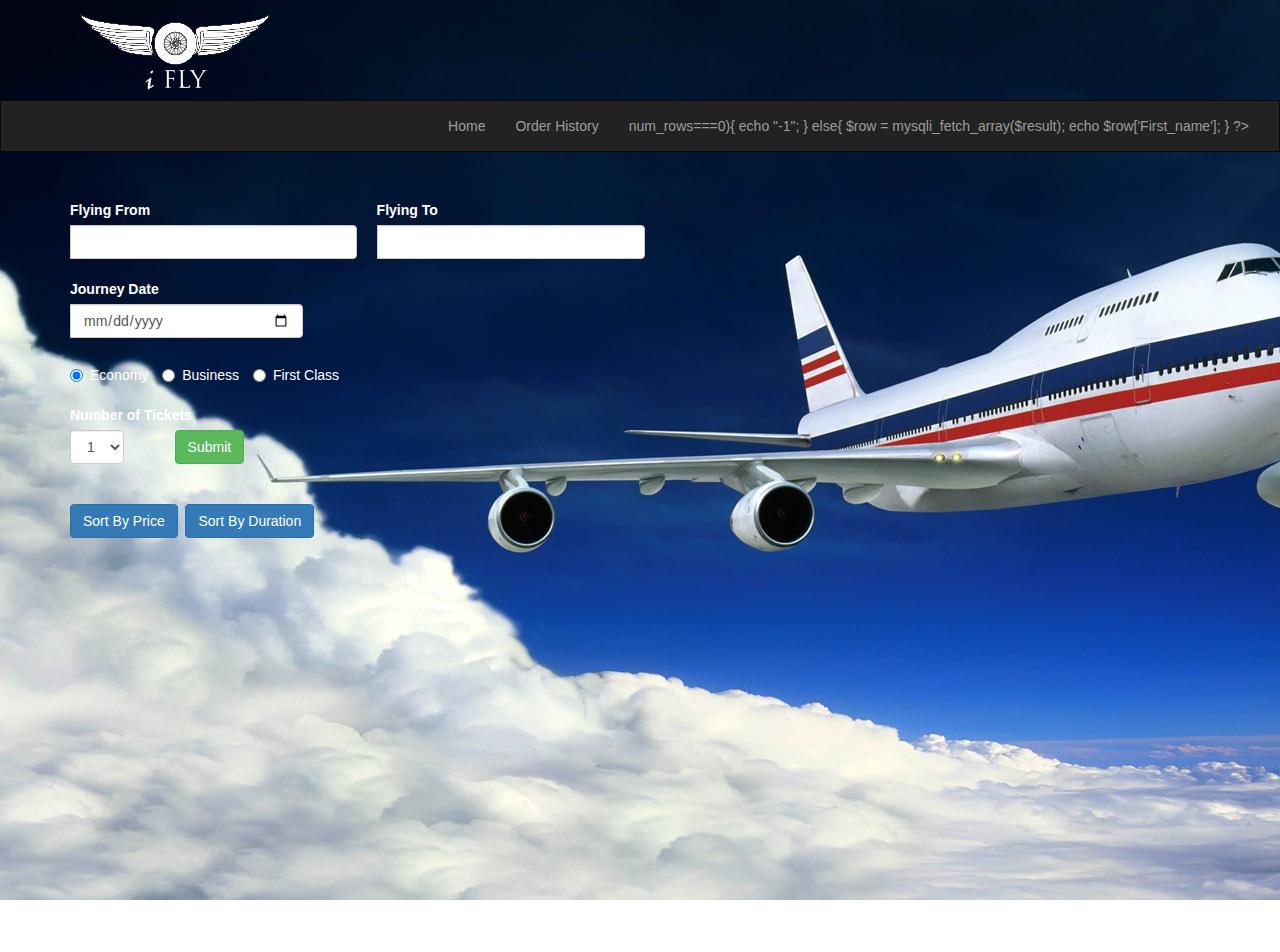
<file: index.html>
<!DOCTYPE html>
<html lang="en">
 <head>
    <meta charset="utf-8">
    <meta http-equiv="X-UA-Compatible" content="IE=edge">
    <meta name="viewport" content="width=device-width, initial-scale=1">
    <title>i Fly </title>

    <!-- Bootstrap -->
    <link href="css/bootstrap.min.css" rel="stylesheet">
     <link href="css/contain.css" rel="stylesheet">

    <!-- HTML5 shim and Respond.js for IE8 support of HTML5 elements and media queries -->
    <!-- WARNING: Respond.js doesn't work if you view the page via file:// -->
    <!--[if lt IE 9]>
      <script src="https://oss.maxcdn.com/html5shiv/3.7.2/html5shiv.min.js"></script>
      <script src="https://oss.maxcdn.com/respond/1.4.2/respond.min.js"></script>
    <![endif]-->
  </head>
  <body>
  <div class="masthead">
  <div class="container">
    <img src="ifly.png"></div></div>
    <form class="navbar-form navbar-left" role="search">
  <div class="form-group">
    <input type="text" class="form-control" placeholder="Search">
  </div>
  <button type="submit" class="btn btn-default">Submit</button>
</form>
    <nav class="navbar navbar-inverse" role="navigation">
  <div class="container-fluid">
    <!-- Brand and toggle get grouped for better mobile display -->
    <div class="navbar-header">
      <button type="button" class="navbar-toggle collapsed" data-toggle="collapse" data-target="#bs-example-navbar-collapse-1">
        <span class="sr-only">Toggle navigation</span>
        <span class="icon-bar"></span>
        <span class="icon-bar"></span>
        <span class="icon-bar"></span>
      </button>
     
    </div>

    <!-- Collect the nav links, forms, and other content for toggling -->
    <div class="collapse navbar-collapse" id="bs-example-navbar-collapse-1">
	
       <ul class="nav navbar-nav navbar-right">
        <li class="dropdown">
          <a href="#" class="dropdown-toggle" data-toggle="dropdown" role="button" aria-expanded="false" id="navbarname">Guest <span class="caret"></span></a>
          <ul class="dropdown-menu" role="menu">
            <li><a href="desc.html">Sign Up</a></li>
            <li><a href="javascript:logout();">Log Out</a></li>
          
          </ul>
        </li>
      </ul>
	  
     <form class="navbar-form navbar-right" role="search" id="signinbar">
        
		
      </form>
	         <ul class="nav navbar-nav navbar-right">
<li><a href="index.html">Home</a></li>
			 <li><a href="orderhistory.html">Order History</a></li><li id="log"><a href="Login.html">Login</a></li>
</ul>
     
    </div><!-- /.navbar-collapse -->
  </div><!-- /.container-fluid -->
</nav>


  <!-- /Type of travel -->
   


<!--Form for One-Way -->

<div class="jumbotron"  >
<div  class="container"id="cont1">
<div class="px">	
 





<form class="form-horizontal" role="form" id="oneway">
  
  <div class="form-inline">
      <div class="input-group">
    <datalist id="listValue" >  
	
        
    </datalist>
    <label for="Flying From" >Flying From</label>
<input type="type" class="form-control products" id="from"  name="onchangeValue" list="listValue"/>
    </div> &nbsp; &nbsp;&nbsp;<div class="input-group">
    <label for="Flying From" >Flying To</label>
<input type="type" class="form-control products" id="to"  name="onchangeValue" list="listValue"/>
    </div>
</div>
</br>
  
  <div class="form-inline">
      <div class="input-group">
      
    <label for="startingdate" >Journey Date</label>
<input type="date" class="form-control" id="jd"  placeholder="Journey date"/>
    </div> &nbsp;&nbsp;&nbsp;
   
   
    
   </div>
   
   
   
   </br>
  
    
 <label class="radio-inline">
  <input type="radio" name="hi" id="eco" value="economy" checked> Economy
</label>
<label class="radio-inline">
  <input type="radio" name="hi" id="busi" value="business"> Business
</label>
<label class="radio-inline">
  <input type="radio" name="hi" id="frst" value="first"> First Class
</label>

  </br></br>
   
   
   
   <label>Number of Tickets</label>
     <div class="form-inline">
<select class="form-control" id="not">
    <option value="1">1</option>
    <option value="2">2</option>
    <option value="3">3</option>
    <option value="4">4</option>
    <option value="5">5</option>
    <option value="6">6</option>
    <option value="7">7</option>
    <option value="8">8</option>
    <option value="9">9</option>
</select>
  

&nbsp;&nbsp;&nbsp;
&nbsp;&nbsp;&nbsp;
&nbsp;&nbsp;&nbsp;
  <button type="submit" class="btn btn-success" onclick="onformsubmit();" >Submit</button>&nbsp;&nbsp;&nbsp;</br>
&nbsp;&nbsp;&nbsp;<div class="r"><label id="warn">Enter All The Required Fields</label></div>



  <button  class="btn btn-primary" id="sortprice" onclick="onformsubmitsort('price')">Sort By Price</button> &nbsp;<button  class="btn btn-primary" id="sortduration" onclick="onformsubmitsort('duration')">Sort By Duration</button>
 </form>

</div>

</br>

<div class="e">
<div class="list-group"  id='resultsList'>

</div>
<div class="list-group"  id='resultsListsort'>

</div>
</div>

</div></div></div>
 <script src="http://ajax.googleapis.com/ajax/libs/jquery/1.11.1/jquery.min.js"></script>
    <title>Simple Slide Show with jQuery</title>
    <script type='text/javascript' src='js/indexlogin2.js'>
	</script>


<script src="http://ajax.googleapis.com/ajax/libs/jquery/1.11.1/jquery.min.js"></script>
    <title>Simple Slide Show with jQuery</title>
    <script type='text/javascript'
    src='js/flightpop.js'>
	
	
	</script>
    
    <script src="http://ajax.googleapis.com/ajax/libs/jquery/1.11.1/jquery.min.js"></script>
    <title>Simple Slide Show with jQuery</title>
    <script type='text/javascript'
    src='js/formcheck.js'>
	
	
	</script>
    <script src="http://ajax.googleapis.com/ajax/libs/jquery/1.11.1/jquery.min.js"></script>
    <title>Simple Slide Show with jQuery</title>
    <script type='text/javascript'
    src='js/listpop.js'>
	
	
	</script>
    <script src="http://ajax.googleapis.com/ajax/libs/jquery/1.11.1/jquery.min.js"></script>
    <title>Simple Slide Show with jQuery</title>
    <script type='text/javascript'
    src='js/logout.js'></script>
	 <script src="http://ajax.googleapis.com/ajax/libs/jquery/1.11.1/jquery.min.js"></script>
    <title>Simple Slide Show with jQuery</title>
    <script type='text/javascript'
    src='js/barname.js'></script>
	
	
	
    <!-- jQuery (necessary for Bootstrap's JavaScript plugins) -->
    <script src="https://ajax.googleapis.com/ajax/libs/jquery/1.11.1/jquery.min.js"></script>
    <!-- Include all compiled plugins (below), or include individual files as needed -->
    <script src="js/bootstrap.min.js"></script>
  </body>
</html>
</file>
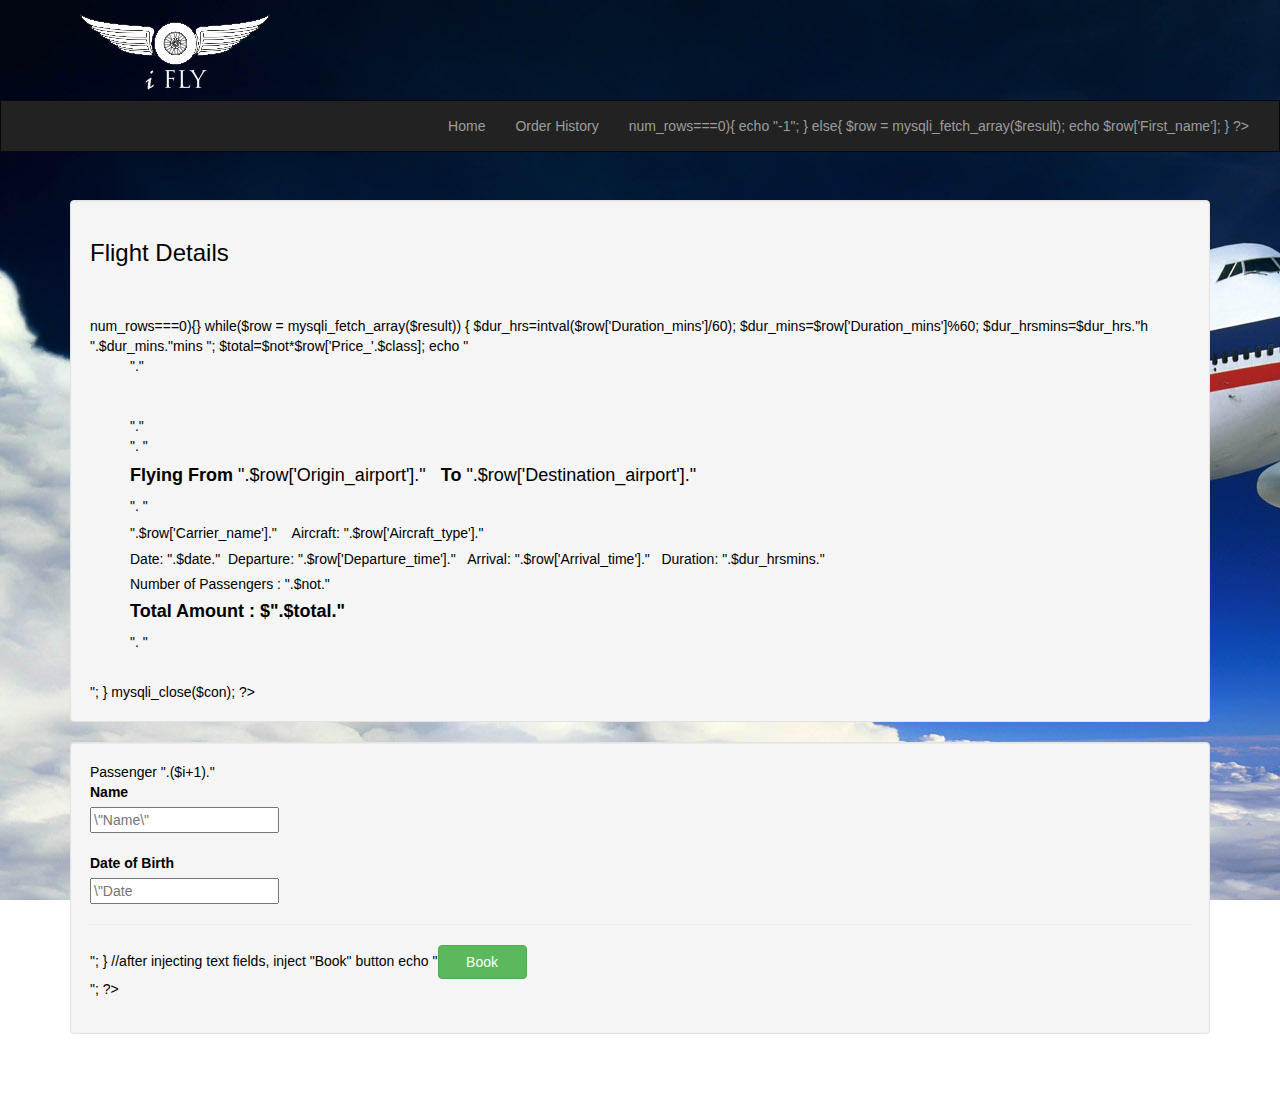
<file: booking.html>
<!DOCTYPE html>
<html lang="en">
 <head>
    <meta charset="utf-8">
    <meta http-equiv="X-UA-Compatible" content="IE=edge">
    <meta name="viewport" content="width=device-width, initial-scale=1">
    <title>i Fly</title>

    <!-- Bootstrap -->
    <link href="css/bootstrap.min.css" rel="stylesheet">
     <link href="css/contain.css" rel="stylesheet">

    <!-- HTML5 shim and Respond.js for IE8 support of HTML5 elements and media queries -->
    <!-- WARNING: Respond.js doesn't work if you view the page via file:// -->
    <!--[if lt IE 9]>
      <script src="https://oss.maxcdn.com/html5shiv/3.7.2/html5shiv.min.js"></script>
      <script src="https://oss.maxcdn.com/respond/1.4.2/respond.min.js"></script>
    <![endif]-->
  </head>
  <body>
  <div class="masthead">
  <div class="container">
   <img src="ifly.png"></div></div>
    <form class="navbar-form navbar-left" role="search">
  <div class="form-group">
    <input type="text" class="form-control" placeholder="Search">
  </div>
  <button type="submit" class="btn btn-default">Submit</button>
</form>
    <nav class="navbar navbar-inverse" role="navigation">
  <div class="container-fluid">
    <!-- Brand and toggle get grouped for better mobile display -->
    <div class="navbar-header">
      <button type="button" class="navbar-toggle collapsed" data-toggle="collapse" data-target="#bs-example-navbar-collapse-1">
        <span class="sr-only">Toggle navigation</span>
        <span class="icon-bar"></span>
        <span class="icon-bar"></span>
        <span class="icon-bar"></span>
      </button>
     
    </div>

    <!-- Collect the nav links, forms, and other content for toggling -->
    <div class="collapse navbar-collapse" id="bs-example-navbar-collapse-1">
	
       <ul class="nav navbar-nav navbar-right">
        <li class="dropdown">
          <a href="#" class="dropdown-toggle" data-toggle="dropdown" role="button" aria-expanded="false" id="navbarname">Guest <span class="caret"></span></a>
          <ul class="dropdown-menu" role="menu">
            
            <li><a href="javascript:logout();">Log Out</a></li>
            
          </ul>
        </li>
      </ul>
	  
      <form class="navbar-form navbar-right" role="search" id="signinbar">
        <div class="form-group">
          <input type="text" id="loginidbar" class="form-control" placeholder="Username">
        </div>
        <div class="form-group">
          <input type="password" id="passwordbar"  class="form-control" placeholder="Password">
        </div>
        <button type="submit" class="btn btn-default" >Submit</button>
		
      </form>
	         <ul class="nav navbar-nav navbar-right">
<li><a href="index.html">Home</a></li>
			 <li><a href="orderhistory.html">Order History</a></li>
</ul>
     
    </div><!-- /.navbar-collapse -->
  </div><!-- /.container-fluid -->
</nav>
<div class="jumbotron"  >
<div class="container"  ><div class="e">
<div class="well" id="flightdetails"><h3>Flight Details</h3></br></br></div>
<div class="well" >

<div class="form-group" id="passengerdetails">
<!--
<label for="exampleInputPassword1">Passenger 1 </label></br>
<label for="exampleInputPassword1">Name</label>
<div class="row">
<div class="col-lg-6">
<input type="text" class="form-control" id="zipcode" placeholder="Name">
</div>
</div></br>
<label for="exampleInputPassword1">Date of Birth</label>
<div class="row">
<div class="col-lg-3">
<input type="date" class="form-control" id="zipcode" placeholder="Date of Birth">
</div>
</div></br>


<button type='submit' class='btn btn-success'>&nbsp;&nbsp;&nbsp;&nbsp;Book&nbsp;&nbsp;&nbsp;&nbsp;</button></br>
-->



</div>
  
</div>


</div></div>


</div>
<script src="http://ajax.googleapis.com/ajax/libs/jquery/1.11.1/jquery.min.js"></script>
    <title>Simple Slide Show with jQuery</title>
    <script type='text/javascript'
    src='js/getvalue.js'>
	
	
	</script>
	<script src="http://ajax.googleapis.com/ajax/libs/jquery/1.11.1/jquery.min.js"></script>
    <title>Simple Slide Show with jQuery</title>
    <script type='text/javascript'
    src='js/login.js'>
	
	
	</script>
	<script type='text/javascript'
    src='js/barname.js'></script>
	<script src="http://ajax.googleapis.com/ajax/libs/jquery/1.11.1/jquery.min.js"></script>
    <title>Simple Slide Show with jQuery</title>
    <script type='text/javascript'
    src='js/logout.js'></script><script src="https://ajax.googleapis.com/ajax/libs/jquery/1.11.1/jquery.min.js"></script>
    <!-- Include all compiled plugins (below), or include individual files as needed -->
    <script src="js/bootstrap.min.js"></script>
</body>
</html>
</file>
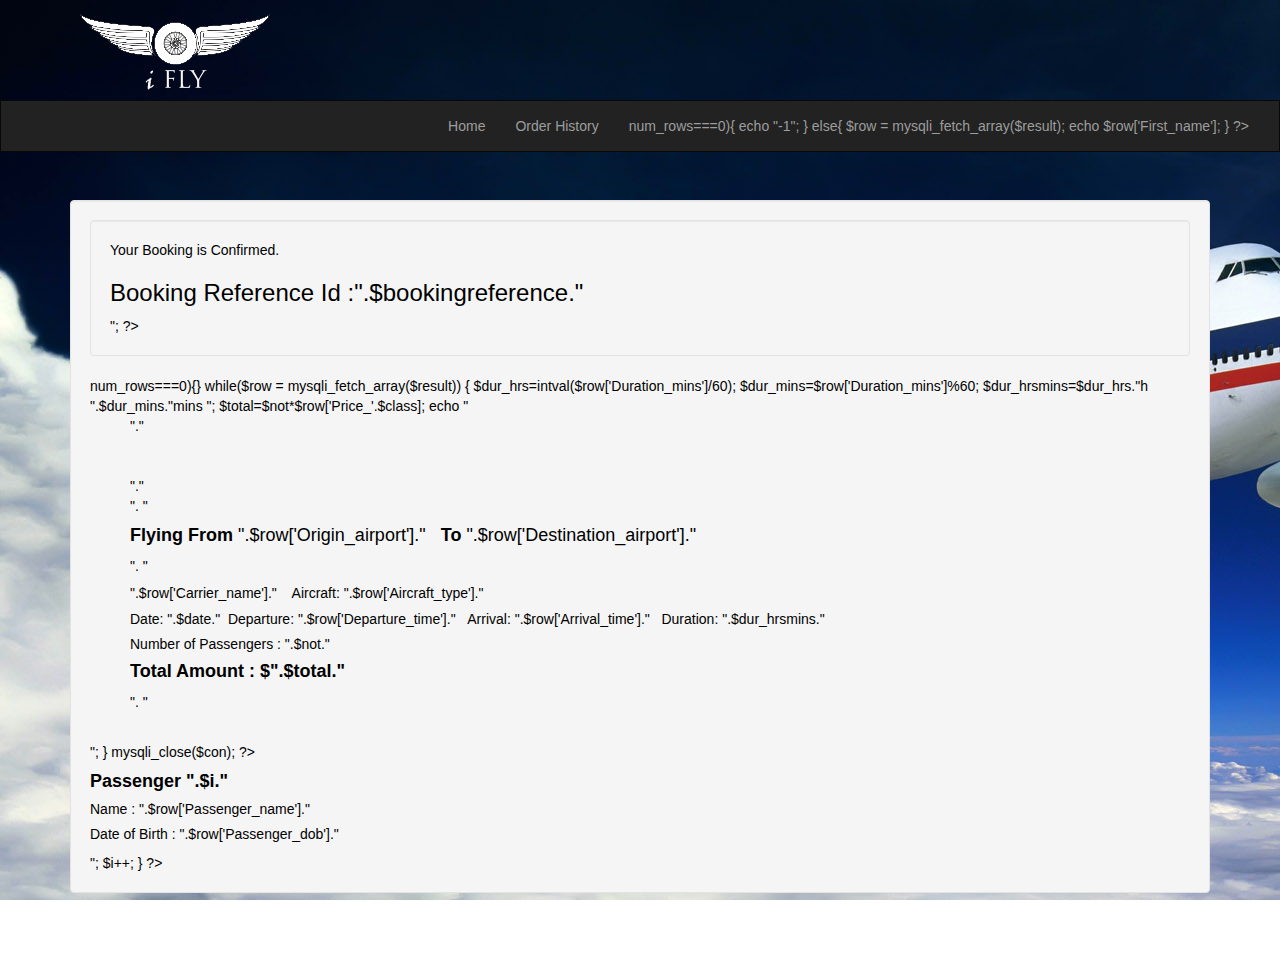
<file: confirmation.html>
<!DOCTYPE html>
<html lang="en">
 <head>
    <meta charset="utf-8">
    <meta http-equiv="X-UA-Compatible" content="IE=edge">
    <meta name="viewport" content="width=device-width, initial-scale=1">
    <title>Air Trends</title>

    <!-- Bootstrap -->
    <link href="css/bootstrap.min.css" rel="stylesheet">
     <link href="css/contain.css" rel="stylesheet">

    <!-- HTML5 shim and Respond.js for IE8 support of HTML5 elements and media queries -->
    <!-- WARNING: Respond.js doesn't work if you view the page via file:// -->
    <!--[if lt IE 9]>
      <script src="https://oss.maxcdn.com/html5shiv/3.7.2/html5shiv.min.js"></script>
      <script src="https://oss.maxcdn.com/respond/1.4.2/respond.min.js"></script>
    <![endif]-->
  </head>
  <body>
  <div class="masthead">
  <div class="container">
    <img src="ifly.png"></div></div>
    <form class="navbar-form navbar-left" role="search">
  <div class="form-group">
    <input type="text" class="form-control" placeholder="Search">
  </div>
  <button type="submit" class="btn btn-default">Submit</button>
</form>
    <nav class="navbar navbar-inverse" role="navigation">
  <div class="container-fluid">
    <!-- Brand and toggle get grouped for better mobile display -->
    <div class="navbar-header">
      <button type="button" class="navbar-toggle collapsed" data-toggle="collapse" data-target="#bs-example-navbar-collapse-1">
        <span class="sr-only">Toggle navigation</span>
        <span class="icon-bar"></span>
        <span class="icon-bar"></span>
        <span class="icon-bar"></span>
      </button>
     
    </div>

    <!-- Collect the nav links, forms, and other content for toggling -->
    <div class="collapse navbar-collapse" id="bs-example-navbar-collapse-1">
	
       <ul class="nav navbar-nav navbar-right">
        <li class="dropdown">
          <a href="#" class="dropdown-toggle" data-toggle="dropdown" role="button" aria-expanded="false" id="navbarname">Guest <span class="caret"></span></a>
          <ul class="dropdown-menu" role="menu">
            
            <li><a href="javascript:logout();">Log Out</a></li>
            
          </ul>
        </li>
      </ul>
	  
      <form class="navbar-form navbar-right" role="search" id="signinbar">
        <div class="form-group">
          <input type="text" id="loginidbar" class="form-control" placeholder="Username">
        </div>
        <div class="form-group">
          <input type="password" id="passwordbar"  class="form-control" placeholder="Password">
        </div>
        <button type="submit" class="btn btn-default" >Submit</button>
		
      </form>
	         <ul class="nav navbar-nav navbar-right">
<li><a href="index.html">Home</a></li>
			 <li><a href="orderhistory.html">Order History</a></li>
</ul>
     
    </div><!-- /.navbar-collapse -->
  </div><!-- /.container-fluid -->
</nav>
<div class="jumbotron"  >
<div class="container"  ><div class="e">
<div class="well">
<div class="well" id="bookingdetails">



</div>
<div id="flightdetails">



</div>
<div id="ticketdetails">



</div>
</div>



</div></div></div>
<script src="http://ajax.googleapis.com/ajax/libs/jquery/1.11.1/jquery.min.js"></script>
    <title>Simple Slide Show with jQuery</title>
    <script type='text/javascript'
    src='js/logout.js'></script>
	<script src="http://ajax.googleapis.com/ajax/libs/jquery/1.11.1/jquery.min.js"></script>
    <title>Simple Slide Show with jQuery</title>
    <script type='text/javascript'
    src='js/barname.js'></script>
<script src="http://ajax.googleapis.com/ajax/libs/jquery/1.11.1/jquery.min.js"></script>
    <title>Simple Slide Show with jQuery</title>
    <script type='text/javascript'
    src='js/confirm.js'></script>
<script src="http://ajax.googleapis.com/ajax/libs/jquery/1.11.1/jquery.min.js"></script>
    <title>Simple Slide Show with jQuery</title>
    <script type='text/javascript'
    src='js/getvalue.js'></script>
<script src="http://ajax.googleapis.com/ajax/libs/jquery/1.11.1/jquery.min.js"></script>
    <title>Simple Slide Show with jQuery</title>
    <script type='text/javascript'
    src='js/confirmnames.js'></script>
	
	

	
<script src="https://ajax.googleapis.com/ajax/libs/jquery/1.11.1/jquery.min.js"></script>
    <!-- Include all compiled plugins (below), or include individual files as needed -->
    <script src="js/bootstrap.min.js"></script>
</body>
</html>
</file>
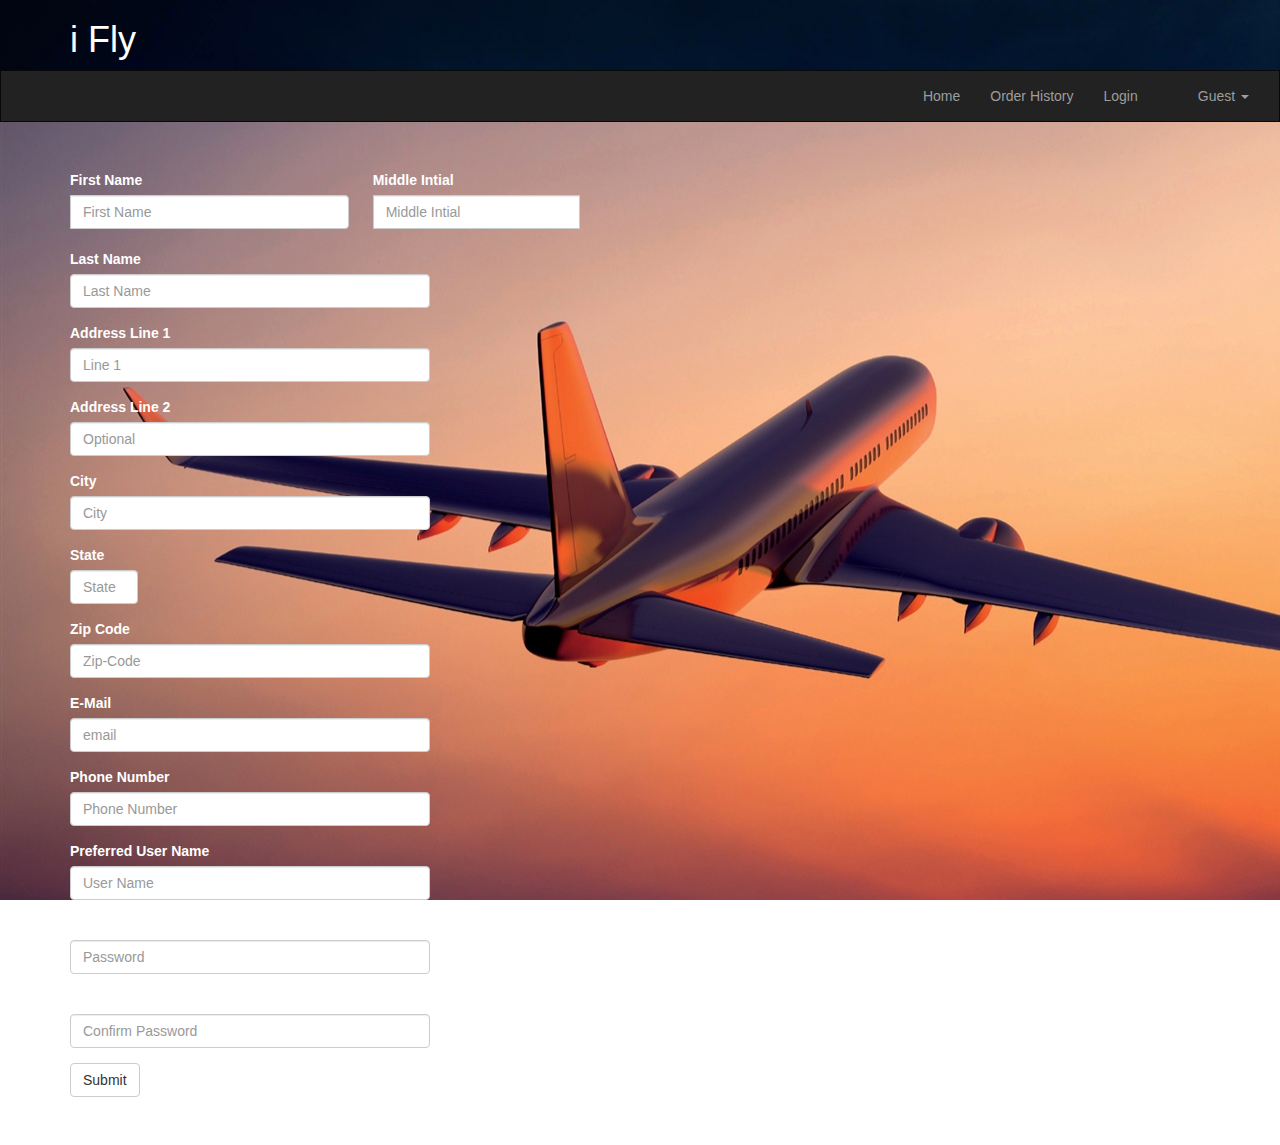
<file: desc.html>
<!DOCTYPE html>
<html lang="en">
  <head>
    <meta charset="utf-8">
    <meta http-equiv="X-UA-Compatible" content="IE=edge">
    <meta name="viewport" content="width=device-width, initial-scale=1">
    <title>Air Trends</title>

    <!-- Bootstrap -->
    <link href="css/bootstrap.min.css" rel="stylesheet">
     <link href="css/contain2.css" rel="stylesheet">

    <!-- HTML5 shim and Respond.js for IE8 support of HTML5 elements and media queries -->
    <!-- WARNING: Respond.js doesn't work if you view the page via file:// -->
    <!--[if lt IE 9]>
      <script src="https://oss.maxcdn.com/html5shiv/3.7.2/html5shiv.min.js"></script>
      <script src="https://oss.maxcdn.com/respond/1.4.2/respond.min.js"></script>
    <![endif]-->
  </head>
  <body>
  <div class="masthead">
  <div class="container">
    <h1>i Fly</h1></div></div>
    <form class="navbar-form navbar-left" role="search">
  <div class="form-group">
    <input type="text" class="form-control" placeholder="Search">
  </div>
  <button type="submit" class="btn btn-default">Submit</button>
</form>
    <nav class="navbar navbar-inverse" role="navigation">
  <div class="container-fluid">
    <!-- Brand and toggle get grouped for better mobile display -->
    <div class="navbar-header">
      <button type="button" class="navbar-toggle collapsed" data-toggle="collapse" data-target="#bs-example-navbar-collapse-1">
        <span class="sr-only">Toggle navigation</span>
        <span class="icon-bar"></span>
        <span class="icon-bar"></span>
        <span class="icon-bar"></span>
      </button>
     
    </div>

    <!-- Collect the nav links, forms, and other content for toggling -->
    <div class="collapse navbar-collapse" id="bs-example-navbar-collapse-1">
	
       <ul class="nav navbar-nav navbar-right">
        <li class="dropdown">
          <a href="#" class="dropdown-toggle" data-toggle="dropdown" role="button" aria-expanded="false">Guest <span class="caret"></span></a>
          <ul class="dropdown-menu" role="menu">
            <li><a href="#">Sign Up</a></li>
            <li><a href="#">Log Out</a></li>
            
          </ul>
        </li>
      </ul>
	  
      <form class="navbar-form navbar-right" role="search">
       
      </form>
	          <ul class="nav navbar-nav navbar-right">
<li><a href="index.html">Home</a></li>
			 <li><a href="orderhistory.html">Order History</a></li><li id="log"><a href="Login.html">Login</a></li>
</ul>
     
    </div><!-- /.navbar-collapse -->
  </div><!-- /.container-fluid -->
</nav>
<div class="jumbotron"  >
<div class="container">

<form role="form">
 <form class="form-horizontal" role="form" id="formdet">
  
  <div class="form-inline">
      <div class="input-group">
	  
    <label for="Flying From" >First Name</label>
<input type="text" class="form-control" id="firstname" placeholder="First Name"/>
    </div> &nbsp; &nbsp;&nbsp;
	<div class="input-group">
	
    <label for="Flying From" >Middle Intial</label>
	
<div class="row">
  
  
  <div class="col-md-1">
    <input type="text" class="form-control" id="middleintial"placeholder="Middle Intial">
  </div>
</div>    </div>
</div></form></br>
  <div class="form-group">
    <label for="exampleInputPassword1">Last Name</label>
    <div class="row">
  
  
  <div class="col-lg-4">
    <input type="text" class="form-control" id="lastname" placeholder="Last Name">
  </div>
</div>
  </div>
  <div class="form-group">
    <label for="exampleInputPassword1">Address Line 1</label>
    <div class="row">
  
  
  <div class="col-lg-4">
    <input type="text" class="form-control" id="addr1" placeholder="Line 1">
  </div>
</div>
  </div>
  <div class="form-group">
    <label for="exampleInputPassword1">Address Line 2</label>
    <div class="row">
  
  
  <div class="col-lg-4">
    <input type="text" class="form-control" id="addr2" placeholder="Optional">
  </div>
</div>
  </div>
  <div class="form-group">
    <label for="exampleInputPassword1">City</label>
    <div class="row">
  
  
  <div class="col-lg-4">
    <input type="text" class="form-control" id="city" placeholder="City">
  </div>
</div>
  </div>
  <div class="form-group">
    <label for="exampleInputPassword1" >State</label>
    <div class="row">
  
  
  <div class="col-lg-1">
    <input type="text" class="form-control" maxlength="2" placeholder="State" id="state">
  </div>
</div>
  </div>
  <div class="form-group">
    <label for="exampleInputPassword1">Zip Code</label>
    <div class="row">
  
  
  <div class="col-lg-4">
    <input type="text" class="form-control" id="zipcode" placeholder="Zip-Code">
  </div>
</div>
  </div>
  <div class="form-group">
    <label for="exampleInputPassword1">E-Mail</label>
    <div class="row">
  
  
  <div class="col-lg-4">
    <input type="email" class="form-control" id="email" placeholder="email">
  </div>
</div>
  </div>
  <div class="form-group">
    <label for="exampleInputPassword1">Phone Number</label>
    <div class="row">
  
  
  <div class="col-lg-4">
    <input type="text" class="form-control" id="pno" placeholder="Phone Number">
  </div>
</div>
  </div>
  <div class="form-group">
    <label for="exampleInputPassword1">Preferred User Name</label>
    <div class="row">
  
  
  <div class="col-lg-4">
    <input type="text" class="form-control" id="username" placeholder="User Name">
  </div><label for="exampleInputPassword1" id="cuserresult"></label>
</div>
  </div>
   <div class="form-group">
    <label for="exampleInputPassword1" >Password</label>
    <div class="row">
  
  
  <div class="col-lg-4">
    <input type="password" class="form-control" placeholder="Password" id="password">
  </div><label for="exampleInputPassword1" id="passresult"></label>
</div>
  </div>
   <div class="form-group">
    <label for="exampleInputPassword1">Confirm Password</label>
    <div class="row">
  
  
  <div class="col-lg-4">
    <input type="password" class="form-control" id="cpassword" placeholder="Confirm Password">
  </div><label for="exampleInputPassword1" id="cpassresult"></label>
</div>
  </div>
  <button type="submit" class="btn btn-default" onClick="onsubmi()">Submit</button>
</form>









</div>


</div>


	
	</script><script src="http://ajax.googleapis.com/ajax/libs/jquery/1.11.1/jquery.min.js"></script>
    <title>Simple Slide Show with jQuery</title>
    <script type='text/javascript'
    src='js/formcheck.js'>
	
	
	</script>
	
    <!-- jQuery (necessary for Bootstrap's JavaScript plugins) -->
    <script src="https://ajax.googleapis.com/ajax/libs/jquery/1.11.1/jquery.min.js"></script>
    <!-- Include all compiled plugins (below), or include individual files as needed -->
    <script src="js/bootstrap.min.js"></script>
  </body>
</html>
</file>
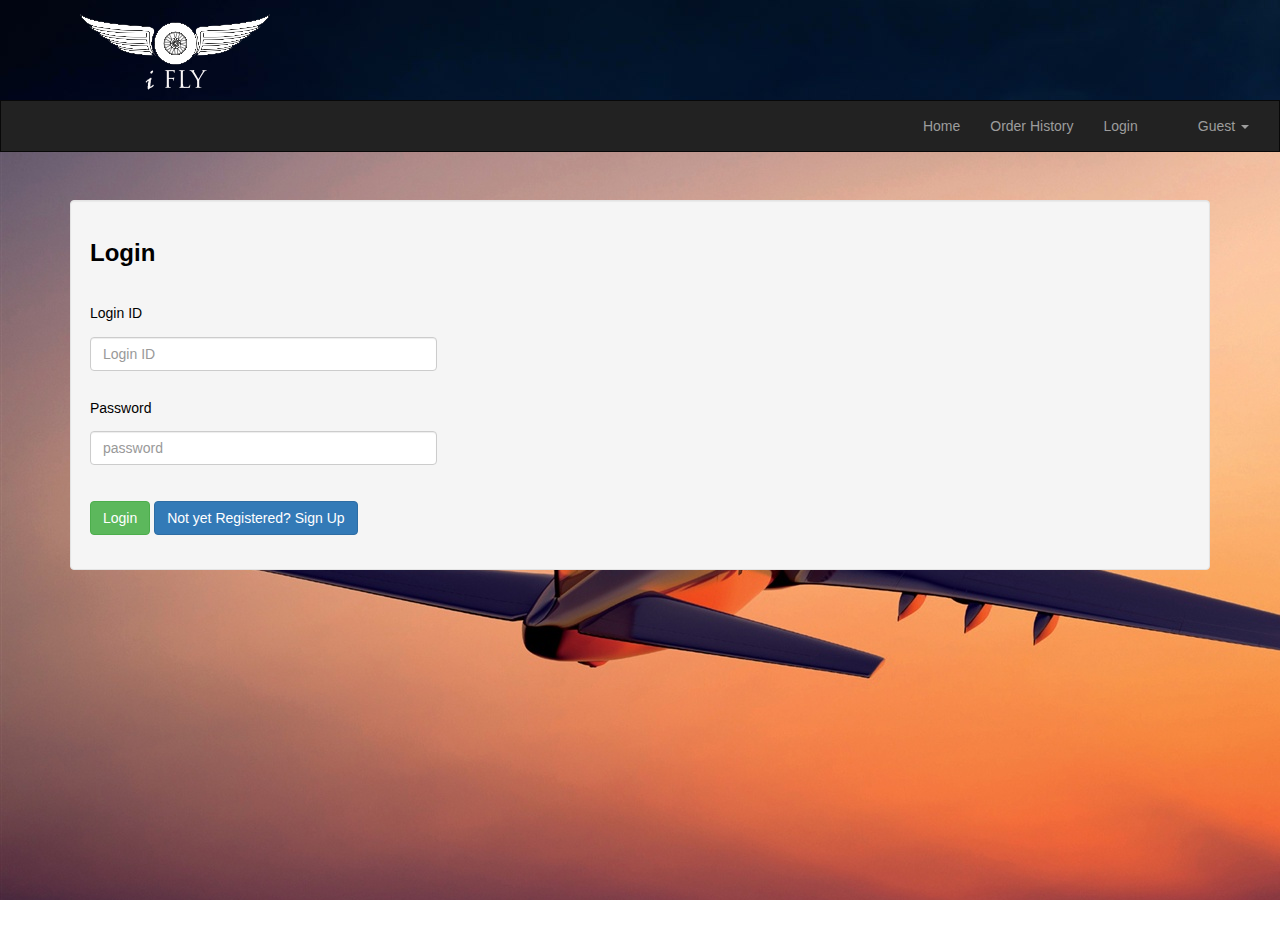
<file: Login.html>
<!DOCTYPE html>
<html lang="en">
  <head>
    <meta charset="utf-8">
    <meta http-equiv="X-UA-Compatible" content="IE=edge">
    <meta name="viewport" content="width=device-width, initial-scale=1">
    <title>i Fly</title>

    <!-- Bootstrap -->
    <link href="css/bootstrap.min.css" rel="stylesheet">
     <link href="css/contain2.css" rel="stylesheet">

    <!-- HTML5 shim and Respond.js for IE8 support of HTML5 elements and media queries -->
    <!-- WARNING: Respond.js doesn't work if you view the page via file:// -->
    <!--[if lt IE 9]>
      <script src="https://oss.maxcdn.com/html5shiv/3.7.2/html5shiv.min.js"></script>
      <script src="https://oss.maxcdn.com/respond/1.4.2/respond.min.js"></script>
    <![endif]-->
  </head>
  <body>
  <div class="masthead">
  <div class="container">
    <img src="ifly.png"></div></div>
    <form class="navbar-form navbar-left" role="search">
  <div class="form-group">
    <input type="text" class="form-control" placeholder="Search">
  </div>
  <button type="submit" class="btn btn-default">Submit</button>
</form>
    <nav class="navbar navbar-inverse" role="navigation">
  <div class="container-fluid">
    <!-- Brand and toggle get grouped for better mobile display -->
    <div class="navbar-header">
      <button type="button" class="navbar-toggle collapsed" data-toggle="collapse" data-target="#bs-example-navbar-collapse-1">
        <span class="sr-only">Toggle navigation</span>
        <span class="icon-bar"></span>
        <span class="icon-bar"></span>
        <span class="icon-bar"></span>
      </button>
     
    </div>

    <!-- Collect the nav links, forms, and other content for toggling -->
    <div class="collapse navbar-collapse" id="bs-example-navbar-collapse-1">
	
       <ul class="nav navbar-nav navbar-right">
        <li class="dropdown">
          <a href="#" class="dropdown-toggle" data-toggle="dropdown" role="button" aria-expanded="false">Guest <span class="caret"></span></a>
          <ul class="dropdown-menu" role="menu">
            <li><a href="#">Sing Up</a></li>
            <li><a href="#">Log Out</a></li>
            
          </ul>
        </li>
      </ul>
	  
      <form class="navbar-form navbar-right" role="search" id="signupbar">
        
		
      </form>
	         <ul class="nav navbar-nav navbar-right">
<li><a href="index.html">Home</a></li>
			 <li><a href="orderhistory.html">Order History</a></li><li id="log"><a href="Login.html">Login</a></li>
</ul>
     
    </div><!-- /.navbar-collapse -->
  </div><!-- /.container-fluid -->
</nav>
<div class="jumbotron">
<div class="container">
<div class="e">
<div class="well " >

<form role="form" id="loginform">
<div class="form-group">
    <label for="exampleInputPassword1"><h3><b>Login </b></h3></label>
    
  
  
  
</div>

<div class="form-group">
    <label for="exampleInputPassword1"><h5>Login ID</h5></label>
    <div class="row">
  
  
  <div class="col-lg-4">
    <input  type="text" class="form-control" id="loginid" placeholder="Login ID">
  </div>
</div>
</br>
<div class="form-group">
    <label for="exampleInputPassword1"><h5>Password</h5></label>
    <div class="row">
  
  
  <div class="col-lg-4">
    <input type="password" class="form-control" id="password" placeholder="password"><h5> <label for="exampleInputPassword1" id="mismatch"></label></h5>
  </div>
</div>


  <button type="submit" class="btn btn-success" onClick="login()">Login</button>
  <a href="desc.html"> <label  class="btn btn-primary" >Not yet Registered? Sign Up</label></a>

</form>


</div>
</div>
</div>
</div>

<script src="http://ajax.googleapis.com/ajax/libs/jquery/1.11.1/jquery.min.js"></script>
    <title>Simple Slide Show with jQuery</title>
    <script type='text/javascript' src='js/login.js'>



 <!-- jQuery (necessary for Bootstrap's JavaScript plugins) -->
    <script src="https://ajax.googleapis.com/ajax/libs/jquery/1.11.1/jquery.min.js"></script>
    <!-- Include all compiled plugins (below), or include individual files as needed -->
    <script src="js/bootstrap.min.js"></script>
  </body>
</html>
</file>
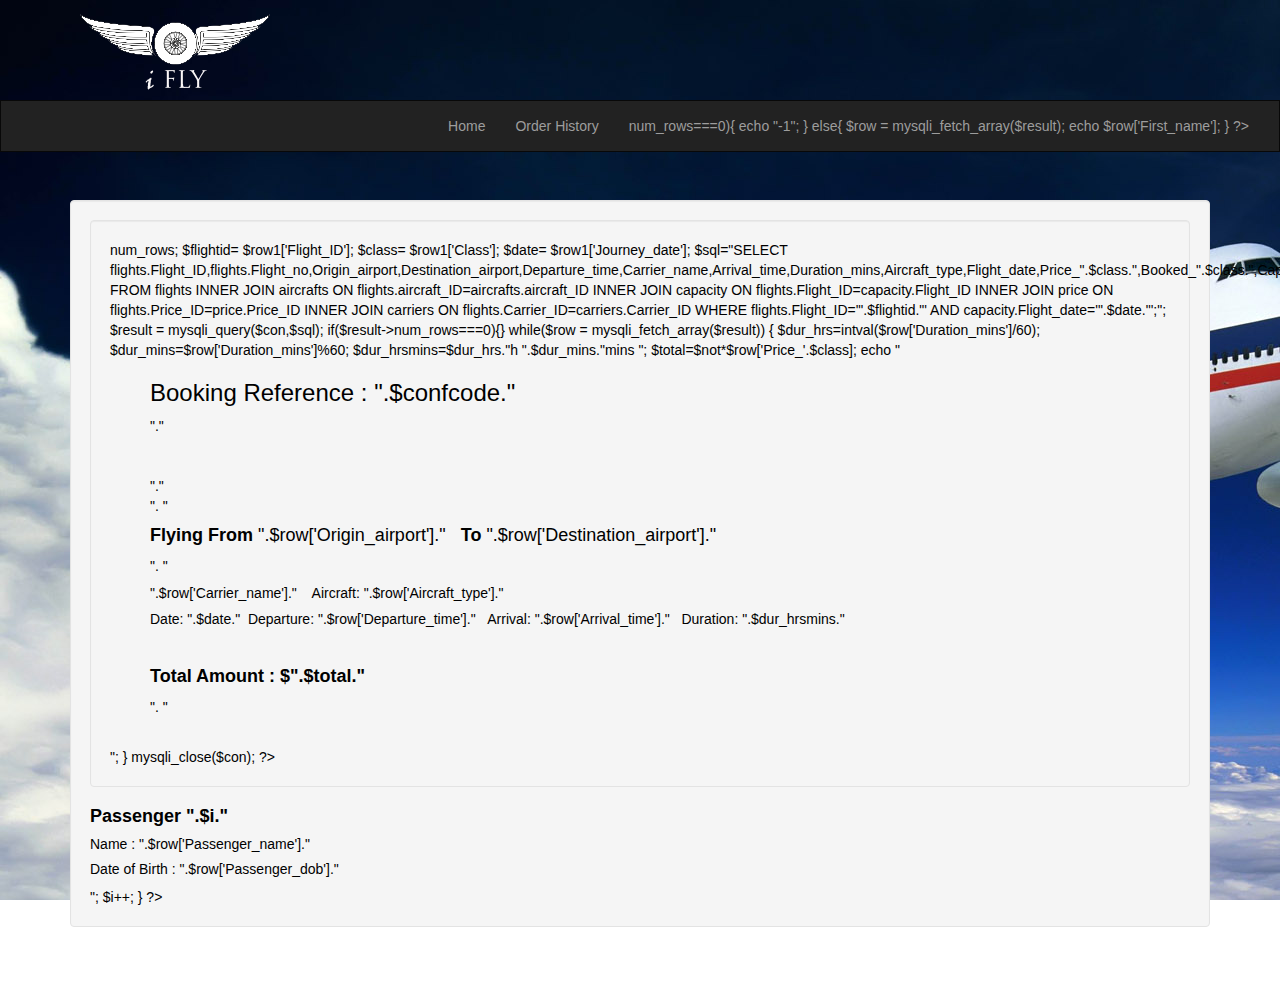
<file: orderdescription.html>
<!DOCTYPE html>
<html lang="en">
 <head>
    <meta charset="utf-8">
    <meta http-equiv="X-UA-Compatible" content="IE=edge">
    <meta name="viewport" content="width=device-width, initial-scale=1">
    <title>i Fly</title>

    <!-- Bootstrap -->
    <link href="css/bootstrap.min.css" rel="stylesheet">
     <link href="css/contain.css" rel="stylesheet">

    <!-- HTML5 shim and Respond.js for IE8 support of HTML5 elements and media queries -->
    <!-- WARNING: Respond.js doesn't work if you view the page via file:// -->
    <!--[if lt IE 9]>
      <script src="https://oss.maxcdn.com/html5shiv/3.7.2/html5shiv.min.js"></script>
      <script src="https://oss.maxcdn.com/respond/1.4.2/respond.min.js"></script>
    <![endif]-->
  </head>
  <body>
  <div class="masthead">
  <div class="container">
    <img src="ifly.png"></div></div>
    <form class="navbar-form navbar-left" role="search">
  <div class="form-group">
    <input type="text" class="form-control" placeholder="Search">
  </div>
  <button type="submit" class="btn btn-default">Submit</button>
</form>
    <nav class="navbar navbar-inverse" role="navigation">
  <div class="container-fluid">
    <!-- Brand and toggle get grouped for better mobile display -->
    <div class="navbar-header">
      <button type="button" class="navbar-toggle collapsed" data-toggle="collapse" data-target="#bs-example-navbar-collapse-1">
        <span class="sr-only">Toggle navigation</span>
        <span class="icon-bar"></span>
        <span class="icon-bar"></span>
        <span class="icon-bar"></span>
      </button>
     
    </div>

    <!-- Collect the nav links, forms, and other content for toggling -->
    <div class="collapse navbar-collapse" id="bs-example-navbar-collapse-1">
	
       <ul class="nav navbar-nav navbar-right">
        <li class="dropdown">
          <a href="#" class="dropdown-toggle" data-toggle="dropdown" role="button" aria-expanded="false" id="navbarname">Guest <span class="caret"></span></a>
          <ul class="dropdown-menu" role="menu">
            
            <li><a href="javascript:logout();">Log Out</a></li>
            
          </ul>
        </li>
      </ul>
	  
      <form class="navbar-form navbar-right" role="search" id="signinbar">
        <div class="form-group">
          <input type="text" id="loginidbar" class="form-control" placeholder="Username">
        </div>
        <div class="form-group">
          <input type="password" id="passwordbar"  class="form-control" placeholder="Password">
        </div>
        <button type="submit" class="btn btn-default" >Submit</button>
		
      </form>
	         <ul class="nav navbar-nav navbar-right">
<li><a href="index.html">Home</a></li>
			 <li><a href="orderhistory.html">Order History</a></li>
</ul>
     
    </div><!-- /.navbar-collapse -->
  </div><!-- /.container-fluid -->
</nav>
<div class="jumbotron"  >
<div class="container"  ><div class="e">
<div class="well">
<div class="well" id="orderdescription">




</div>
<div  id="ordernames">




</div></div>
</div></div></div>


<script src="http://ajax.googleapis.com/ajax/libs/jquery/1.11.1/jquery.min.js"></script>
    <title>Simple Slide Show with jQuery</title>
    <script type='text/javascript'
    src='js/orderdescription.js'></script>
	
	<script src="http://ajax.googleapis.com/ajax/libs/jquery/1.11.1/jquery.min.js"></script>
    <title>Simple Slide Show with jQuery</title>
    <script type='text/javascript'
    src='js/logout.js'></script>
<script src="http://ajax.googleapis.com/ajax/libs/jquery/1.11.1/jquery.min.js"></script>
    <title>Simple Slide Show with jQuery</title>
    <script type='text/javascript'
    src='js/login.js'>
	
	
	</script>
	<script src="http://ajax.googleapis.com/ajax/libs/jquery/1.11.1/jquery.min.js"></script>
    <title>Simple Slide Show with jQuery</title>
    <script type='text/javascript'
    src='js/barname.js'>
	
	
	</script>
	
<script src="https://ajax.googleapis.com/ajax/libs/jquery/1.11.1/jquery.min.js"></script>
    <!-- Include all compiled plugins (below), or include individual files as needed -->
    <script src="js/bootstrap.min.js"></script>
</body>
</html>
</file>
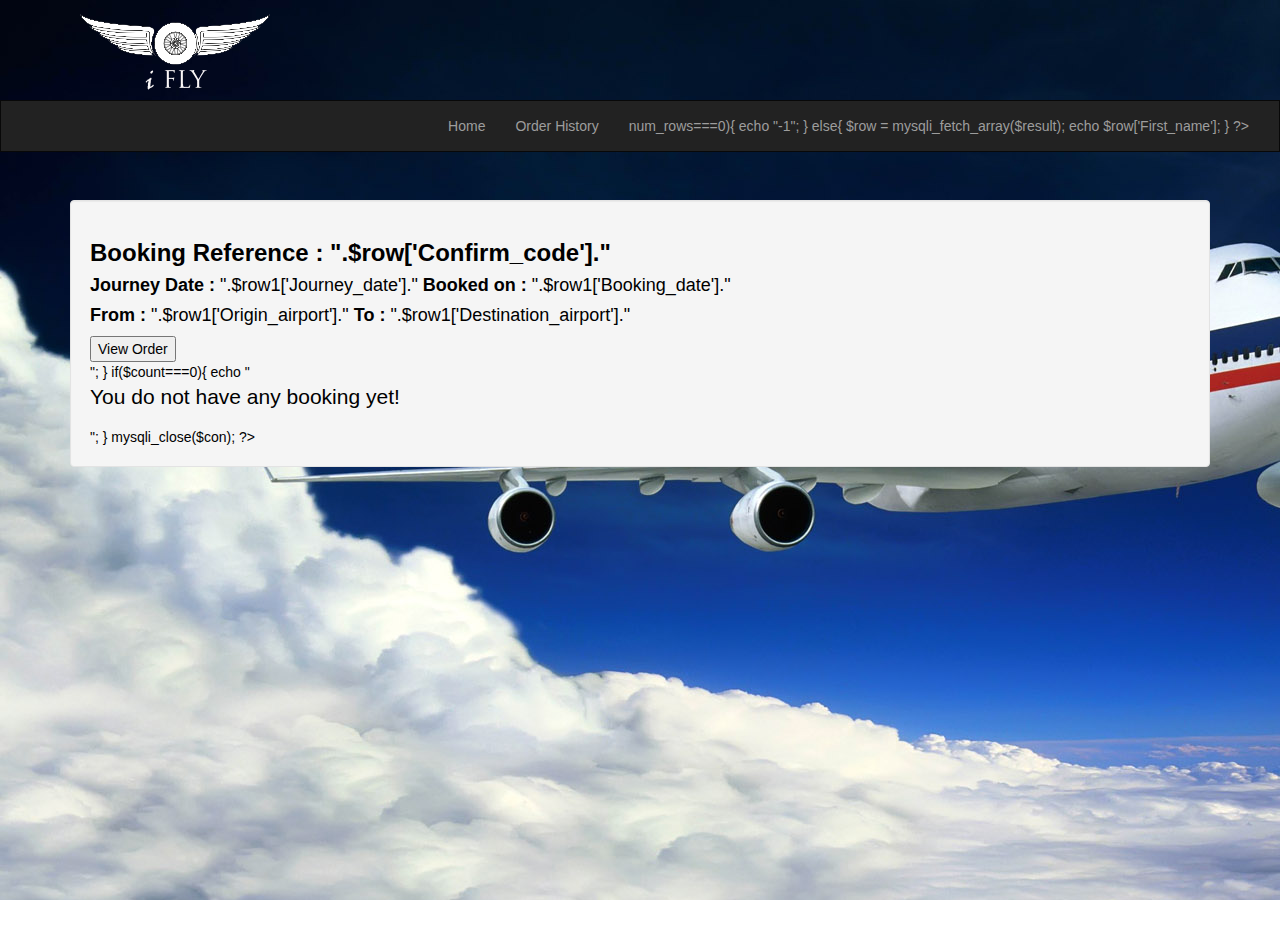
<file: orderhistory.html>
<!DOCTYPE html>
<html lang="en">
 <head>
    <meta charset="utf-8">
    <meta http-equiv="X-UA-Compatible" content="IE=edge">
    <meta name="viewport" content="width=device-width, initial-scale=1">
    <title>i Fly</title>

    <!-- Bootstrap -->
    <link href="css/bootstrap.min.css" rel="stylesheet">
     <link href="css/contain.css" rel="stylesheet">

    <!-- HTML5 shim and Respond.js for IE8 support of HTML5 elements and media queries -->
    <!-- WARNING: Respond.js doesn't work if you view the page via file:// -->
    <!--[if lt IE 9]>
      <script src="https://oss.maxcdn.com/html5shiv/3.7.2/html5shiv.min.js"></script>
      <script src="https://oss.maxcdn.com/respond/1.4.2/respond.min.js"></script>
    <![endif]-->
  </head>
  <body>
  <div class="masthead">
  <div class="container">
    <img src="ifly.png"></div></div>
    <form class="navbar-form navbar-left" role="search">
  <div class="form-group">
    <input type="text" class="form-control" placeholder="Search">
  </div>
  <button type="submit" class="btn btn-default">Submit</button>
</form>
    <nav class="navbar navbar-inverse" role="navigation">
  <div class="container-fluid">
    <!-- Brand and toggle get grouped for better mobile display -->
    <div class="navbar-header">
      <button type="button" class="navbar-toggle collapsed" data-toggle="collapse" data-target="#bs-example-navbar-collapse-1">
        <span class="sr-only">Toggle navigation</span>
        <span class="icon-bar"></span>
        <span class="icon-bar"></span>
        <span class="icon-bar"></span>
      </button>
     
    </div>

    <!-- Collect the nav links, forms, and other content for toggling -->
    <div class="collapse navbar-collapse" id="bs-example-navbar-collapse-1">
	
       <ul class="nav navbar-nav navbar-right">
        <li class="dropdown">
          <a href="#" class="dropdown-toggle" data-toggle="dropdown" role="button" aria-expanded="false" id="navbarname">Guest <span class="caret"></span></a>
          <ul class="dropdown-menu" role="menu">
            
            <li><a href="javascript:logout();">Log Out</a></li>
            
          </ul>
        </li>
      </ul>
	  
      <form class="navbar-form navbar-right" role="search" id="signinbar">
        <div class="form-group">
          <input type="text" id="loginidbar" class="form-control" placeholder="Username">
        </div>
        <div class="form-group">
          <input type="password" id="passwordbar"  class="form-control" placeholder="Password">
        </div>
        <button type="submit" class="btn btn-default" >Submit</button>
		
      </form>
	         <ul class="nav navbar-nav navbar-right">
<li><a href="index.html">Home</a></li>
			 <li><a href="orderhistory.html">Order History</a></li>
</ul>
     
    </div><!-- /.navbar-collapse -->
  </div><!-- /.container-fluid -->
</nav>
<div class="jumbotron"  >
<div class="container"  ><div class="e">
<div class="well" id="orders">




</div>
</div></div></div>



	
<script src="http://ajax.googleapis.com/ajax/libs/jquery/1.11.1/jquery.min.js"></script>
    <title>Simple Slide Show with jQuery</title>
    <script type='text/javascript'
    src='js/orderhistory.js'></script>
	<script src="http://ajax.googleapis.com/ajax/libs/jquery/1.11.1/jquery.min.js"></script>
    <title>Simple Slide Show with jQuery</title>
    <script type='text/javascript'
    src='js/logout.js'></script>
	<script src="http://ajax.googleapis.com/ajax/libs/jquery/1.11.1/jquery.min.js"></script>
    <title>Simple Slide Show with jQuery</title>
    <script type='text/javascript'
    src='js/login.js'>
	
	
	</script>
	<script type='text/javascript'
    src='js/barname.js'>
	
	
	</script>
	
	
<script src="https://ajax.googleapis.com/ajax/libs/jquery/1.11.1/jquery.min.js"></script>
    <!-- Include all compiled plugins (below), or include individual files as needed -->
    <script src="js/bootstrap.min.js"></script>
</body>
</html>
</file>
<file: css/contain.css>
.p {
    background-image:url('http://placehold.it/200x200');
    background-repeat:repeat-x;
    background-size: 100%;
}
.d {
    color :#ffffff;
}
.e {
    color :#000000;
}
.r {
    color :#ff0000;
}
.jumbotron{
background-image:url('../flight4.jpg');
background-attachment:fixed;
min-height:800px;
margin-bottom:0px;
    color:white;

}
.bg-img2 {
    background-image:url('http://placehold.it/200x200/fc43c');
    background-repeat:repeat-x;
    background-size: 100%;
}
.masthead{

    height://height of bg;
    background-image:url('../flight4.jpg');
    background-repeat:no-repeat;
	 color :#ffffff;
}
.t {

    size: 10px;
}
.navbar {

    margin-bottom: 0;border-radius:                    0px;
}
</file>
<file: css/contain2.css>
.p {
    background-image:url('http://placehold.it/200x200');
    background-repeat:repeat-x;
    background-size: 100%;
}
.d {
    color :#ffffff;
}
.e {
    color :#000000;
}
.jumbotron{
background-image:url('../flight.jpg');
background-attachment:fixed;
min-height:800px;
margin-bottom:0px;
    color:white;

}
.bg-img2 {
    background-image:url('http://placehold.it/200x200/fc43c');
    background-repeat:repeat-x;
    background-size: 100%;
}
.masthead{

    height://height of bg;
    background-image:url('../flight4.jpg');
    background-repeat:no-repeat;
	 color :#ffffff;
}
.t {

    size: 10px;
}
.navbar {

    margin-bottom: 0;border-radius:                    0px;
}
</file>
